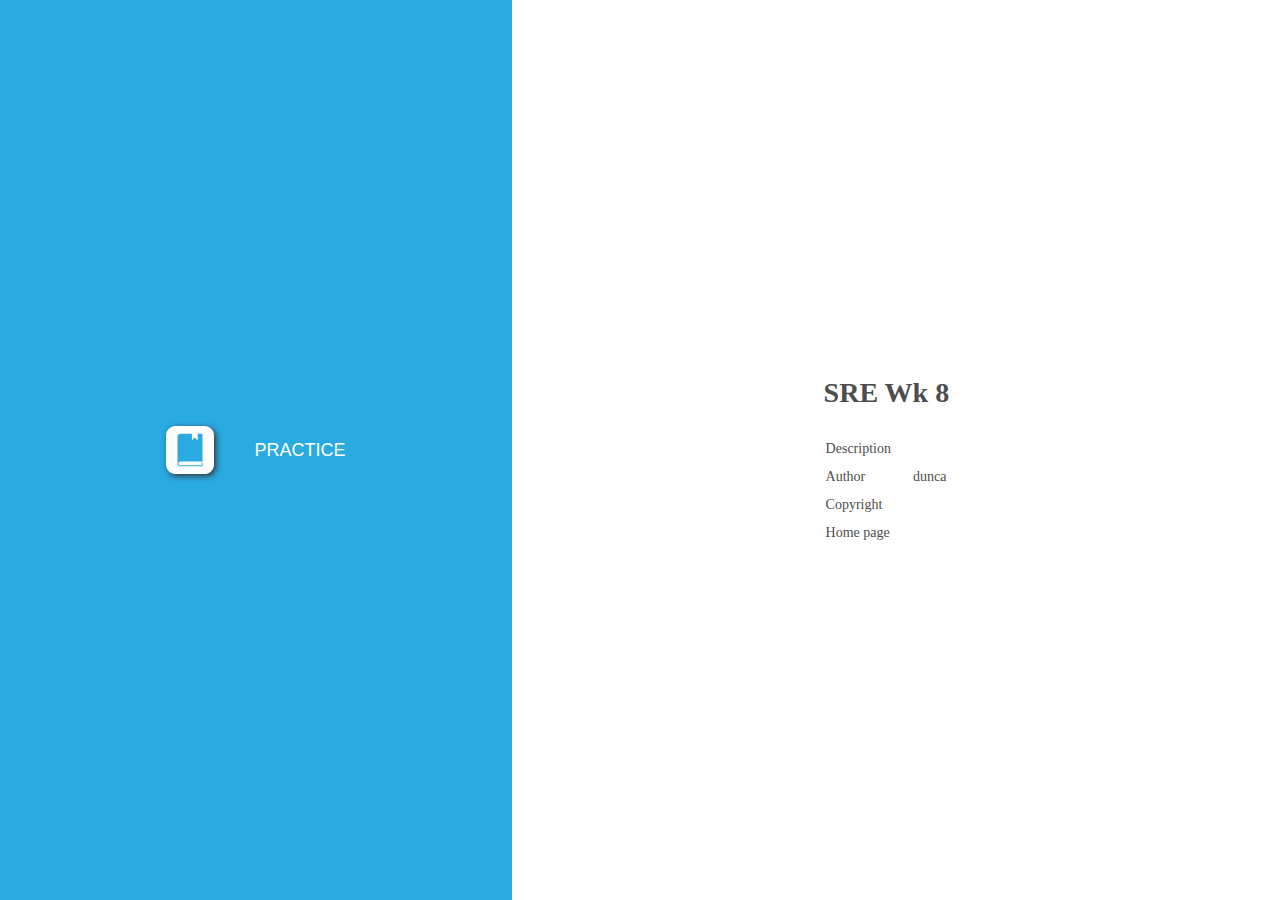
<file: index.html>
﻿<!DOCTYPE html>
<html lang="en-US" dir="ltr">
<head>
	<title>SRE Wk 8</title>
	<meta http-equiv="X-UA-Compatible" content="IE=Edge,chrome=1" />
	<meta http-equiv="Content-Type" content="text/html; charset=utf-8"/>
	<meta name="generator" content="ActivePresenter 9.1.5"/>
	<meta name="author" content="dunca" />
	<meta name="copyright" content=" " />
	<meta name="description" content=""/>
	<meta name="viewport" content="initial-scale=1.0">
	<meta name="apple-mobile-web-app-capable" content="yes">

	<style>
		body {
			background-color: #ffffff;
			color: #4d4d4d;
			font-family: "Verdana";
			margin: 0px;
			padding: 0px;
			display: flex;
			flex-direction: row;
			min-height: 100vh;
		}
		.ap-mode-buttons-container {
			background-color: #29abe2;
			min-height: 100%;
			flex: 2;
			display: flex;
			justify-content: center;
			align-items: center;
		}
		.ap-mode-buttons {
			background-color: #29abe2;
			display: flex;
			flex-direction: column;
			align-items: flex-start;
			max-width: 100%;
		}
		.ap-mode-button {
			background-color: transparent;
			color: #ffffff;
			border: none;
			margin: 10px;
			text-transform: uppercase;
			display: flex;
			flex-direction: row;
			align-items: center;
		}
		.ap-project-information-container {
			min-height: 100%;
			flex: 3;
			display: flex;
			justify-content: center;
			align-items: center;
		}
		.ap-project-information {
			font-size: 14px;
		}

		.ap-mode-button svg {
			width: 48px;
			height: 48px;
			margin: 10px 20px 10px 20px;
			display: inline-block;
			filter: drop-shadow(2px 2px 3px #333333);
		}

		.ap-mode-button {
		}

		.ap-mode-button:hover {
			background-color: rgba(255, 255, 255, 0.2);
		}

		.ap-mode-button span {
			margin: 10px 20px 10px 20px;
			font-size: 18px;
		}

		h1 {
			font-size: 28px;
			font-weight: bold;
			margin: 25px 0px 25px 0px;
		}

		.ap-project-information td {
			padding: 5px 20px 5px 0px;
		}

		a:link {color:#4d4d4d; text-decoration:none;}
		a:visited {color:#4d4d4d; text-decoration:none}
		a:active {color:#4d4d4d; text-decoration:none}
		a:hover {color:#4d4d4d; text-decoration:none}
		
		@media (max-width: 1024px) and (orientation: portrait) {
			body {
				flex-direction: column;
			}
			.ap-mode-buttons-container {
				width: 100%;
				flex: 3;
			}
			.ap-project-information-container {
				width: 100%;
				flex: 2;
			}
		}
		
		@media (max-width: 640px) and (max-height: 640px) {
			.ap-mode-button svg {
				width: 32px;
				height: 32px;
			}
			.ap-mode-button span {
				margin: 5px 10px 5px 10px;
				font-size: 14px;
			}
			.ap-project-information {
				font-size: 12px;
			}
		}

	</style>

	<script type="text/javascript">
		var language = {"OpenPrezError":"Could not open presentation.\nError: ","TestIntro":"Choose this mode to do a test","TutorialIntro":"Tutorial mode","Practice":"Practice","PracticeIntro":"Choose this mode to practise more","Tutorial":"Tutorial","Homepage":"Home page","Copyright":"Copyright","DemoIntro":"Play presentation automatically","Test":"Test","Demo":"Demonstration","Author":"Author","Description":"Description"};
		var PlayModes = {
			DEMO: 1,
			TUT: 2,
			PRAC: 4,
			TEST: 8
		};

		var opmodes = 4;
		function openPrez(url, mode) {
			var fullUrl = '' + url;
			try {
				var margin = 40;
				var top = margin,
					left = margin,
					width = screen.availWidth - 2 * margin,
					height = screen.availHeight - 4 * margin;
				var styles = 'top=' + top + ',left=' + left + ',width=' + width + ',height=' + height
					+ ',location=no,toolbar=no,directories=no,status=no,menubar=no,scrollbars=yes,resizable=yes';
				var owin = window.open(encodeURI(fullUrl), '_blank', styles);
				if (owin)
					owin.focus();
			}
			catch (e) {
				alert(language.OpenPrezError + e);
			}
			return false;
		};
		function setElementText(id, text) {
			document.getElementById(id).innerHTML = text;
		}
		function setElementTitle(id, text) {
			document.getElementById(id).setAttribute('title', text);
		}
		function hideElement(id) {
			document.getElementById(id).style.display = 'none';
		}
	</script>
</head>

<body>
	<div class="ap-mode-buttons-container">
		<div class="ap-mode-buttons">
			<button id="ap-mode-demo" class="ap-mode-button" onclick="openPrez('demo.html')">
				<svg version="1.1" id="Layer_1" xmlns="http://www.w3.org/2000/svg" xmlns:xlink="http://www.w3.org/1999/xlink" x="0px" y="0px" viewBox="0 0 50 50" style="enable-background:new 0 0 50 50;" xml:space="preserve">
					<style type="text/css">
						.st0{fill:#FFFFFF;}
						.st1{fill:#29ABE2;}
					</style>
					<path class="st0" d="M40,50H10C4.48,50,0,45.52,0,40l0-30C0,4.48,4.48,0,10,0l30,0c5.52,0,10,4.48,10,10v30C50,45.52,45.52,50,40,50z"/>
					<rect x="8" y="8" transform="matrix(-1.836970e-16 1 -1 -1.836970e-16 50 3.552714e-15)" class="st1" width="34" height="34"/>
					<rect x="14" y="9" transform="matrix(-1.836970e-16 1 -1 -1.836970e-16 50 3.552714e-15)" class="st0" width="22" height="32"/>
					<rect x="35" y="9" transform="matrix(-1.836970e-16 1 -1 -1.836970e-16 48 -26)" class="st0" width="4" height="4"/>
					<rect x="35" y="37" transform="matrix(-1.836970e-16 1 -1 -1.836970e-16 76 2)" class="st0" width="4" height="4"/>
					<rect x="27" y="9" transform="matrix(-1.836970e-16 1 -1 -1.836970e-16 40 -18)" class="st0" width="4" height="4"/>
					<rect x="27" y="37" transform="matrix(-1.836970e-16 1 -1 -1.836970e-16 68 10)" class="st0" width="4" height="4"/>
					<rect x="19" y="9" transform="matrix(-1.836970e-16 1 -1 -1.836970e-16 32 -10)" class="st0" width="4" height="4"/>
					<rect x="19" y="37" transform="matrix(-1.836970e-16 1 -1 -1.836970e-16 60 18)" class="st0" width="4" height="4"/>
					<rect x="11" y="9" transform="matrix(-1.836970e-16 1 -1 -1.836970e-16 24 -2)" class="st0" width="4" height="4"/>
					<rect x="11" y="37" transform="matrix(-1.836970e-16 1 -1 -1.836970e-16 52 26)" class="st0" width="4" height="4"/>
					<polygon class="st1" points="22,21 29,25 22,29 "/>
				</svg>

				<span id="ap-label-mode-demo">Demonstration</span>
			</button>
			<button id="ap-mode-tutorial" class="ap-mode-button" onclick="openPrez('tutorial.html')">
				<svg version="1.1" id="Layer_1" xmlns="http://www.w3.org/2000/svg" xmlns:xlink="http://www.w3.org/1999/xlink" x="0px" y="0px" viewBox="0 0 50 50" style="enable-background:new 0 0 50 50;" xml:space="preserve">
				<style type="text/css">
					.st0{fill:#FFFFFF;}
					.st1{fill:#29ABE2;}
				</style>
				<path class="st0" d="M40,50H10C4.48,50,0,45.52,0,40l0-30C0,4.48,4.48,0,10,0l30,0c5.52,0,10,4.48,10,10v30C50,45.52,45.52,50,40,50z"/>
				<rect x="11.5" y="4.5" transform="matrix(-1.836970e-16 1 -1 -1.836970e-16 46.5 -3.5)" class="st1" width="27" height="34"/>
				<path class="st1" d="M42,39H23.45c-0.23-1.14-1.24-2-2.45-2s-2.22,0.86-2.45,2H8v1h10.55c0.23,1.14,1.24,2,2.45,2s2.22-0.86,2.45-2 H42V39z"/>
				<rect x="14" y="4" transform="matrix(-1.836970e-16 1 -1 -1.836970e-16 45 -5)" class="st0" width="22" height="32"/>
				<path class="st1" d="M17.5,19L17.5,19c-1.93,0-3.5-1.57-3.5-3.5v0c0-1.93,1.57-3.5,3.5-3.5h0c1.93,0,3.5,1.57,3.5,3.5v0 C21,17.43,19.43,19,17.5,19z"/>
				<path class="st1" d="M12,29c0-4.97,2.46-9,5.5-9s5.5,4.03,5.5,9H12z"/>
				</svg>

				<span id="ap-label-mode-tutorial">Tutorial</span>
			</button>
			<button id="ap-mode-practice" class="ap-mode-button" onclick="openPrez('practice.html')">
				<svg version="1.1" id="Layer_1" xmlns="http://www.w3.org/2000/svg" xmlns:xlink="http://www.w3.org/1999/xlink" x="0px" y="0px" viewBox="0 0 50 50" style="enable-background:new 0 0 50 50;" xml:space="preserve">
				<style type="text/css">
					.st0{fill:#FFFFFF;}
					.st1{fill:#29ABE2;}
				</style>
				<path class="st0" d="M40,50H10C4.48,50,0,45.52,0,40l0-30C0,4.48,4.48,0,10,0l30,0c5.52,0,10,4.48,10,10v30C50,45.52,45.52,50,40,50z"/>
				<path class="st1" d="M15.08,37H38V9c0-0.55-0.45-1-1-1h-4v7l-3-3l-3,3V8H15c-1.66,0-3,1.34-3,3v28c0,1.66,1.34,3,3,3h22h1v-1v-3h-1 v3H15.08C13.93,41,13,40.1,13,39C13,37.9,13.93,37,15.08,37z"/>
				</svg>

				<span id="ap-label-mode-practice">Practice</span>
			</button>
			<button id="ap-mode-test" class="ap-mode-button" onclick="openPrez('test.html')">
				<svg version="1.1" id="Layer_1" xmlns="http://www.w3.org/2000/svg" xmlns:xlink="http://www.w3.org/1999/xlink" x="0px" y="0px" viewBox="0 0 50 50" style="enable-background:new 0 0 50 50;" xml:space="preserve">
					<style type="text/css">
						.st0{fill:#FFFFFF;}
						.st1{fill:#29ABE2;}
					</style>
					<path class="st0" d="M40,50H10C4.48,50,0,45.52,0,40l0-30C0,4.48,4.48,0,10,0l30,0c5.52,0,10,4.48,10,10v30C50,45.52,45.52,50,40,50z"/>
					<path class="st1" d="M10,26L10,26c0-6.63,5.37-12,12-12h0c6.63,0,12,5.37,12,12v0c0,6.63-5.37,12-12,12h0C15.37,38,10,32.63,10,26z"/>
					<path class="st1" d="M41.71,13.71l-1.41-1.41l-7.83,7.83c0.35,0.62,0.64,1.27,0.87,1.95L41.71,13.71z"/>
					<path class="st0" d="M17.71,21.29l-1.41,1.41l8.21,8.21l8.83-8.83c-0.24-0.68-0.53-1.34-0.87-1.95l-7.96,7.96L17.71,21.29z"/>
				</svg>

				<span id="ap-label-mode-test">Test</span>
			</button>
		</div>
	</div>

	<div class="ap-project-information-container">
		<div class="ap-project-information">
			<h1>SRE Wk 8</h1>
			<table>
				<tr>
					<td id="ap-label-description">Description</td>
					<td></td>
				</tr>
				<tr>
					<td id="ap-label-author">Author</td>
					<td>dunca</td>
				</tr>
				<tr>
					<td id="ap-label-copyright">Copyright</td>
					<td></td>
				</tr>
				<tr>
					<td id="ap-label-homepage">Homepage</td>
					<td><a href="" target="_blank"></a></td>
				</tr>
			</table>
		</div>
	</div>

	<script>
		if (language) {
			setElementText("ap-label-mode-demo", language.Demo);
			setElementText("ap-label-mode-tutorial", language.Tutorial);
			setElementText("ap-label-mode-practice", language.Practice);
			setElementText("ap-label-mode-test", language.Test);

			setElementTitle("ap-mode-demo", language.DemoIntro);
			setElementTitle("ap-mode-tutorial", language.TutorialIntro);
			setElementTitle("ap-mode-practice", language.PracticeIntro);
			setElementTitle("ap-mode-test", language.TestIntro);

			setElementText("ap-label-description", language.Description);
			setElementText("ap-label-author", language.Author);
			setElementText("ap-label-copyright", language.Copyright);
			setElementText("ap-label-homepage", language.Homepage);
		}

		if (opmodes){
			if ((PlayModes.DEMO & opmodes) != PlayModes.DEMO)
				hideElement("ap-mode-demo");
			if ((PlayModes.TUT & opmodes) != PlayModes.TUT)
				hideElement("ap-mode-tutorial");
			if ((PlayModes.PRAC & opmodes) != PlayModes.PRAC)
				hideElement("ap-mode-practice");
			if ((PlayModes.TEST & opmodes) != PlayModes.TEST)
				hideElement("ap-mode-test");
		}
	</script>
</body>
</html>
</file>
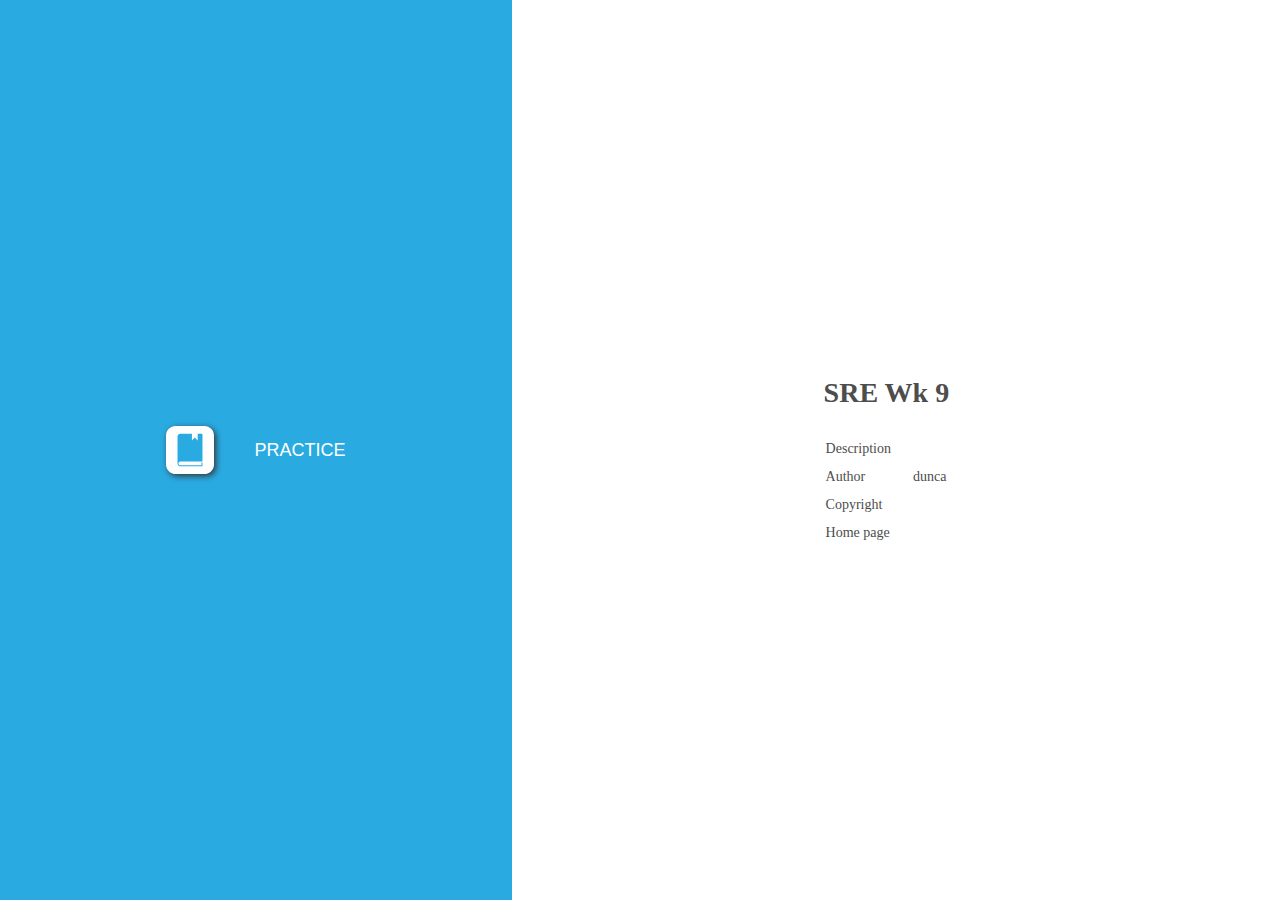
<file: index copy.html>
﻿<!DOCTYPE html>
<html lang="en-US" dir="ltr">
<head>
	<title>SRE Wk 9</title>
	<meta http-equiv="X-UA-Compatible" content="IE=Edge,chrome=1" />
	<meta http-equiv="Content-Type" content="text/html; charset=utf-8"/>
	<meta name="generator" content="ActivePresenter 9.1.5"/>
	<meta name="author" content="dunca" />
	<meta name="copyright" content=" " />
	<meta name="description" content=""/>
	<meta name="viewport" content="initial-scale=1.0">
	<meta name="apple-mobile-web-app-capable" content="yes">

	<style>
		body {
			background-color: #ffffff;
			color: #4d4d4d;
			font-family: "Verdana";
			margin: 0px;
			padding: 0px;
			display: flex;
			flex-direction: row;
			min-height: 100vh;
		}
		.ap-mode-buttons-container {
			background-color: #29abe2;
			min-height: 100%;
			flex: 2;
			display: flex;
			justify-content: center;
			align-items: center;
		}
		.ap-mode-buttons {
			background-color: #29abe2;
			display: flex;
			flex-direction: column;
			align-items: flex-start;
			max-width: 100%;
		}
		.ap-mode-button {
			background-color: transparent;
			color: #ffffff;
			border: none;
			margin: 10px;
			text-transform: uppercase;
			display: flex;
			flex-direction: row;
			align-items: center;
		}
		.ap-project-information-container {
			min-height: 100%;
			flex: 3;
			display: flex;
			justify-content: center;
			align-items: center;
		}
		.ap-project-information {
			font-size: 14px;
		}

		.ap-mode-button svg {
			width: 48px;
			height: 48px;
			margin: 10px 20px 10px 20px;
			display: inline-block;
			filter: drop-shadow(2px 2px 3px #333333);
		}

		.ap-mode-button {
		}

		.ap-mode-button:hover {
			background-color: rgba(255, 255, 255, 0.2);
		}

		.ap-mode-button span {
			margin: 10px 20px 10px 20px;
			font-size: 18px;
		}

		h1 {
			font-size: 28px;
			font-weight: bold;
			margin: 25px 0px 25px 0px;
		}

		.ap-project-information td {
			padding: 5px 20px 5px 0px;
		}

		a:link {color:#4d4d4d; text-decoration:none;}
		a:visited {color:#4d4d4d; text-decoration:none}
		a:active {color:#4d4d4d; text-decoration:none}
		a:hover {color:#4d4d4d; text-decoration:none}
		
		@media (max-width: 1024px) and (orientation: portrait) {
			body {
				flex-direction: column;
			}
			.ap-mode-buttons-container {
				width: 100%;
				flex: 3;
			}
			.ap-project-information-container {
				width: 100%;
				flex: 2;
			}
		}
		
		@media (max-width: 640px) and (max-height: 640px) {
			.ap-mode-button svg {
				width: 32px;
				height: 32px;
			}
			.ap-mode-button span {
				margin: 5px 10px 5px 10px;
				font-size: 14px;
			}
			.ap-project-information {
				font-size: 12px;
			}
		}

	</style>

	<script type="text/javascript">
		var language = {"OpenPrezError":"Could not open presentation.\nError: ","TestIntro":"Choose this mode to do a test","TutorialIntro":"Tutorial mode","Practice":"Practice","PracticeIntro":"Choose this mode to practise more","Tutorial":"Tutorial","Homepage":"Home page","Copyright":"Copyright","DemoIntro":"Play presentation automatically","Test":"Test","Demo":"Demonstration","Author":"Author","Description":"Description"};
		var PlayModes = {
			DEMO: 1,
			TUT: 2,
			PRAC: 4,
			TEST: 8
		};

		var opmodes = 4;
		function openPrez(url, mode) {
			var fullUrl = '' + url;
			try {
				var margin = 40;
				var top = margin,
					left = margin,
					width = screen.availWidth - 2 * margin,
					height = screen.availHeight - 4 * margin;
				var styles = 'top=' + top + ',left=' + left + ',width=' + width + ',height=' + height
					+ ',location=no,toolbar=no,directories=no,status=no,menubar=no,scrollbars=yes,resizable=yes';
				var owin = window.open(encodeURI(fullUrl), '_blank', styles);
				if (owin)
					owin.focus();
			}
			catch (e) {
				alert(language.OpenPrezError + e);
			}
			return false;
		};
		function setElementText(id, text) {
			document.getElementById(id).innerHTML = text;
		}
		function setElementTitle(id, text) {
			document.getElementById(id).setAttribute('title', text);
		}
		function hideElement(id) {
			document.getElementById(id).style.display = 'none';
		}
	</script>
</head>

<body>
	<div class="ap-mode-buttons-container">
		<div class="ap-mode-buttons">
			<button id="ap-mode-demo" class="ap-mode-button" onclick="openPrez('demo.html')">
				<svg version="1.1" id="Layer_1" xmlns="http://www.w3.org/2000/svg" xmlns:xlink="http://www.w3.org/1999/xlink" x="0px" y="0px" viewBox="0 0 50 50" style="enable-background:new 0 0 50 50;" xml:space="preserve">
					<style type="text/css">
						.st0{fill:#FFFFFF;}
						.st1{fill:#29ABE2;}
					</style>
					<path class="st0" d="M40,50H10C4.48,50,0,45.52,0,40l0-30C0,4.48,4.48,0,10,0l30,0c5.52,0,10,4.48,10,10v30C50,45.52,45.52,50,40,50z"/>
					<rect x="8" y="8" transform="matrix(-1.836970e-16 1 -1 -1.836970e-16 50 3.552714e-15)" class="st1" width="34" height="34"/>
					<rect x="14" y="9" transform="matrix(-1.836970e-16 1 -1 -1.836970e-16 50 3.552714e-15)" class="st0" width="22" height="32"/>
					<rect x="35" y="9" transform="matrix(-1.836970e-16 1 -1 -1.836970e-16 48 -26)" class="st0" width="4" height="4"/>
					<rect x="35" y="37" transform="matrix(-1.836970e-16 1 -1 -1.836970e-16 76 2)" class="st0" width="4" height="4"/>
					<rect x="27" y="9" transform="matrix(-1.836970e-16 1 -1 -1.836970e-16 40 -18)" class="st0" width="4" height="4"/>
					<rect x="27" y="37" transform="matrix(-1.836970e-16 1 -1 -1.836970e-16 68 10)" class="st0" width="4" height="4"/>
					<rect x="19" y="9" transform="matrix(-1.836970e-16 1 -1 -1.836970e-16 32 -10)" class="st0" width="4" height="4"/>
					<rect x="19" y="37" transform="matrix(-1.836970e-16 1 -1 -1.836970e-16 60 18)" class="st0" width="4" height="4"/>
					<rect x="11" y="9" transform="matrix(-1.836970e-16 1 -1 -1.836970e-16 24 -2)" class="st0" width="4" height="4"/>
					<rect x="11" y="37" transform="matrix(-1.836970e-16 1 -1 -1.836970e-16 52 26)" class="st0" width="4" height="4"/>
					<polygon class="st1" points="22,21 29,25 22,29 "/>
				</svg>

				<span id="ap-label-mode-demo">Demonstration</span>
			</button>
			<button id="ap-mode-tutorial" class="ap-mode-button" onclick="openPrez('tutorial.html')">
				<svg version="1.1" id="Layer_1" xmlns="http://www.w3.org/2000/svg" xmlns:xlink="http://www.w3.org/1999/xlink" x="0px" y="0px" viewBox="0 0 50 50" style="enable-background:new 0 0 50 50;" xml:space="preserve">
				<style type="text/css">
					.st0{fill:#FFFFFF;}
					.st1{fill:#29ABE2;}
				</style>
				<path class="st0" d="M40,50H10C4.48,50,0,45.52,0,40l0-30C0,4.48,4.48,0,10,0l30,0c5.52,0,10,4.48,10,10v30C50,45.52,45.52,50,40,50z"/>
				<rect x="11.5" y="4.5" transform="matrix(-1.836970e-16 1 -1 -1.836970e-16 46.5 -3.5)" class="st1" width="27" height="34"/>
				<path class="st1" d="M42,39H23.45c-0.23-1.14-1.24-2-2.45-2s-2.22,0.86-2.45,2H8v1h10.55c0.23,1.14,1.24,2,2.45,2s2.22-0.86,2.45-2 H42V39z"/>
				<rect x="14" y="4" transform="matrix(-1.836970e-16 1 -1 -1.836970e-16 45 -5)" class="st0" width="22" height="32"/>
				<path class="st1" d="M17.5,19L17.5,19c-1.93,0-3.5-1.57-3.5-3.5v0c0-1.93,1.57-3.5,3.5-3.5h0c1.93,0,3.5,1.57,3.5,3.5v0 C21,17.43,19.43,19,17.5,19z"/>
				<path class="st1" d="M12,29c0-4.97,2.46-9,5.5-9s5.5,4.03,5.5,9H12z"/>
				</svg>

				<span id="ap-label-mode-tutorial">Tutorial</span>
			</button>
			<button id="ap-mode-practice" class="ap-mode-button" onclick="openPrez('practice.html')">
				<svg version="1.1" id="Layer_1" xmlns="http://www.w3.org/2000/svg" xmlns:xlink="http://www.w3.org/1999/xlink" x="0px" y="0px" viewBox="0 0 50 50" style="enable-background:new 0 0 50 50;" xml:space="preserve">
				<style type="text/css">
					.st0{fill:#FFFFFF;}
					.st1{fill:#29ABE2;}
				</style>
				<path class="st0" d="M40,50H10C4.48,50,0,45.52,0,40l0-30C0,4.48,4.48,0,10,0l30,0c5.52,0,10,4.48,10,10v30C50,45.52,45.52,50,40,50z"/>
				<path class="st1" d="M15.08,37H38V9c0-0.55-0.45-1-1-1h-4v7l-3-3l-3,3V8H15c-1.66,0-3,1.34-3,3v28c0,1.66,1.34,3,3,3h22h1v-1v-3h-1 v3H15.08C13.93,41,13,40.1,13,39C13,37.9,13.93,37,15.08,37z"/>
				</svg>

				<span id="ap-label-mode-practice">Practice</span>
			</button>
			<button id="ap-mode-test" class="ap-mode-button" onclick="openPrez('test.html')">
				<svg version="1.1" id="Layer_1" xmlns="http://www.w3.org/2000/svg" xmlns:xlink="http://www.w3.org/1999/xlink" x="0px" y="0px" viewBox="0 0 50 50" style="enable-background:new 0 0 50 50;" xml:space="preserve">
					<style type="text/css">
						.st0{fill:#FFFFFF;}
						.st1{fill:#29ABE2;}
					</style>
					<path class="st0" d="M40,50H10C4.48,50,0,45.52,0,40l0-30C0,4.48,4.48,0,10,0l30,0c5.52,0,10,4.48,10,10v30C50,45.52,45.52,50,40,50z"/>
					<path class="st1" d="M10,26L10,26c0-6.63,5.37-12,12-12h0c6.63,0,12,5.37,12,12v0c0,6.63-5.37,12-12,12h0C15.37,38,10,32.63,10,26z"/>
					<path class="st1" d="M41.71,13.71l-1.41-1.41l-7.83,7.83c0.35,0.62,0.64,1.27,0.87,1.95L41.71,13.71z"/>
					<path class="st0" d="M17.71,21.29l-1.41,1.41l8.21,8.21l8.83-8.83c-0.24-0.68-0.53-1.34-0.87-1.95l-7.96,7.96L17.71,21.29z"/>
				</svg>

				<span id="ap-label-mode-test">Test</span>
			</button>
		</div>
	</div>

	<div class="ap-project-information-container">
		<div class="ap-project-information">
			<h1>SRE Wk 9</h1>
			<table>
				<tr>
					<td id="ap-label-description">Description</td>
					<td></td>
				</tr>
				<tr>
					<td id="ap-label-author">Author</td>
					<td>dunca</td>
				</tr>
				<tr>
					<td id="ap-label-copyright">Copyright</td>
					<td></td>
				</tr>
				<tr>
					<td id="ap-label-homepage">Homepage</td>
					<td><a href="" target="_blank"></a></td>
				</tr>
			</table>
		</div>
	</div>

	<script>
		if (language) {
			setElementText("ap-label-mode-demo", language.Demo);
			setElementText("ap-label-mode-tutorial", language.Tutorial);
			setElementText("ap-label-mode-practice", language.Practice);
			setElementText("ap-label-mode-test", language.Test);

			setElementTitle("ap-mode-demo", language.DemoIntro);
			setElementTitle("ap-mode-tutorial", language.TutorialIntro);
			setElementTitle("ap-mode-practice", language.PracticeIntro);
			setElementTitle("ap-mode-test", language.TestIntro);

			setElementText("ap-label-description", language.Description);
			setElementText("ap-label-author", language.Author);
			setElementText("ap-label-copyright", language.Copyright);
			setElementText("ap-label-homepage", language.Homepage);
		}

		if (opmodes){
			if ((PlayModes.DEMO & opmodes) != PlayModes.DEMO)
				hideElement("ap-mode-demo");
			if ((PlayModes.TUT & opmodes) != PlayModes.TUT)
				hideElement("ap-mode-tutorial");
			if ((PlayModes.PRAC & opmodes) != PlayModes.PRAC)
				hideElement("ap-mode-practice");
			if ((PlayModes.TEST & opmodes) != PlayModes.TEST)
				hideElement("ap-mode-test");
		}
	</script>
</body>
</html>
</file>
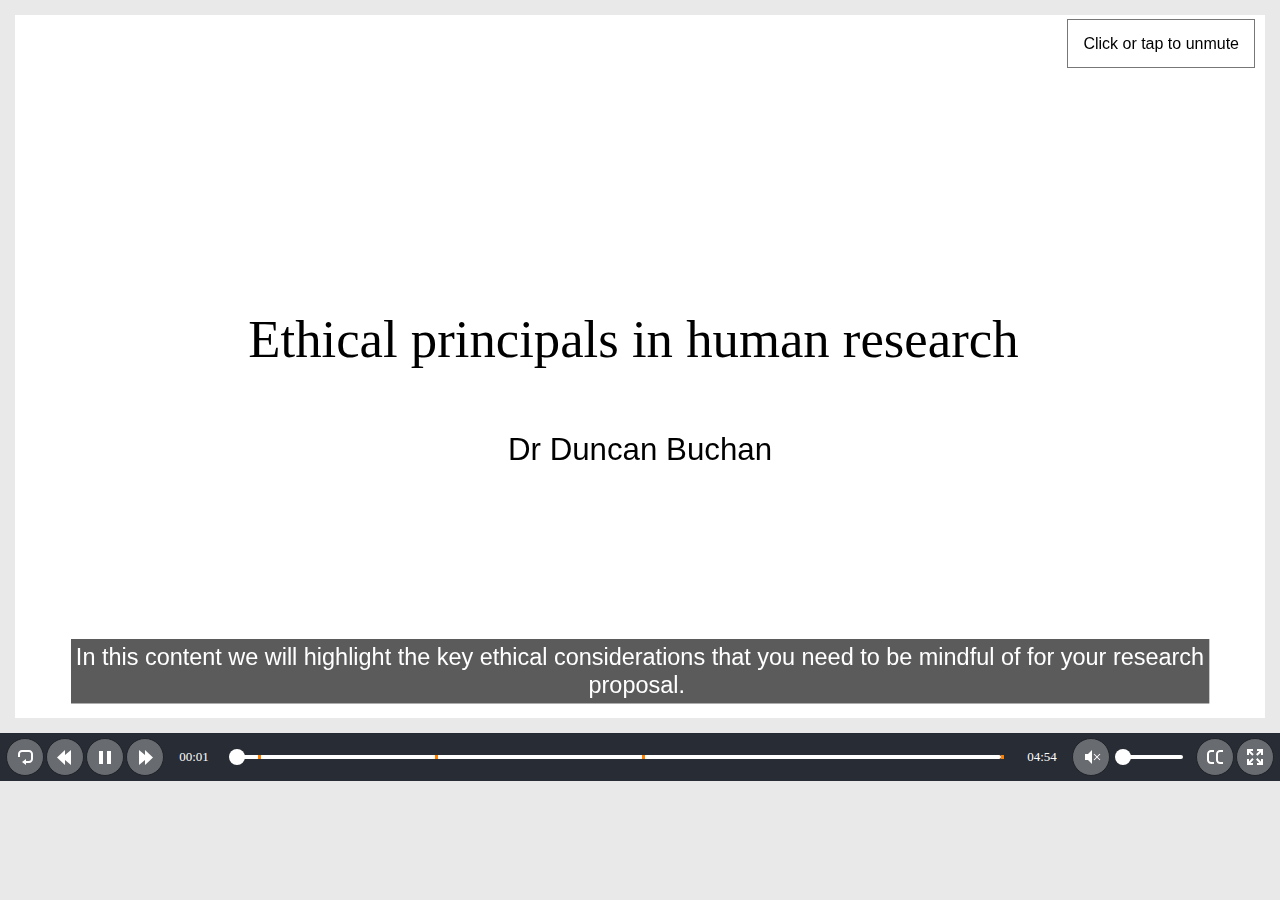
<file: practice copy.html>
﻿<!DOCTYPE html>
<html lang="en-US" dir="ltr">
<head>
	<title>SRE Wk 9</title>
	<meta http-equiv="X-UA-Compatible" content="IE=Edge,chrome=1" />
	<meta http-equiv="Content-Type" content="text/html; charset=utf-8"/>
	<meta name="generator" content="ActivePresenter 9.1.5"/>
	<meta name="author" content="dunca" />
	<meta name="description" content=""/>
	<meta name="copyright" content=" " />
	<meta name="viewport" content="initial-scale=1.0">
	<meta name="apple-mobile-web-app-capable" content="yes">
	<style>
		html {
			height: 100%;
		}
		body {
			height: 100%;
			margin: 0;
			padding: 0;
		}
		.ap-prez-container {
			position: relative;
			height: 100%;
			overflow: hidden;
			outline: none;
		}
	</style>
	<link rel="stylesheet" type="text/css" href="player/rlplayer.css" />
	<script type="text/javascript" src="player/rlplayer.js"></script>
	<script type="text/javascript" src="player/rlplayer.lang.en-US.js"></script>
	
	
	
	
	

</head>
<body>
	<div id="Y248Y4j9" class="ap-prez-container" lang="en-US" dir="ltr">
		<script type="text/javascript">
			AtomiAP.open("rlprez.js", "Y248Y4j9", {
				playMode: "Practice",
				preloader: {zIndex: 2,diameter: 60,density: 9,range: 1000,speed: 1,color:'#2090E6',shape:'oval'}
			});
		</script>
	</div>
</body>
</html>
</file>
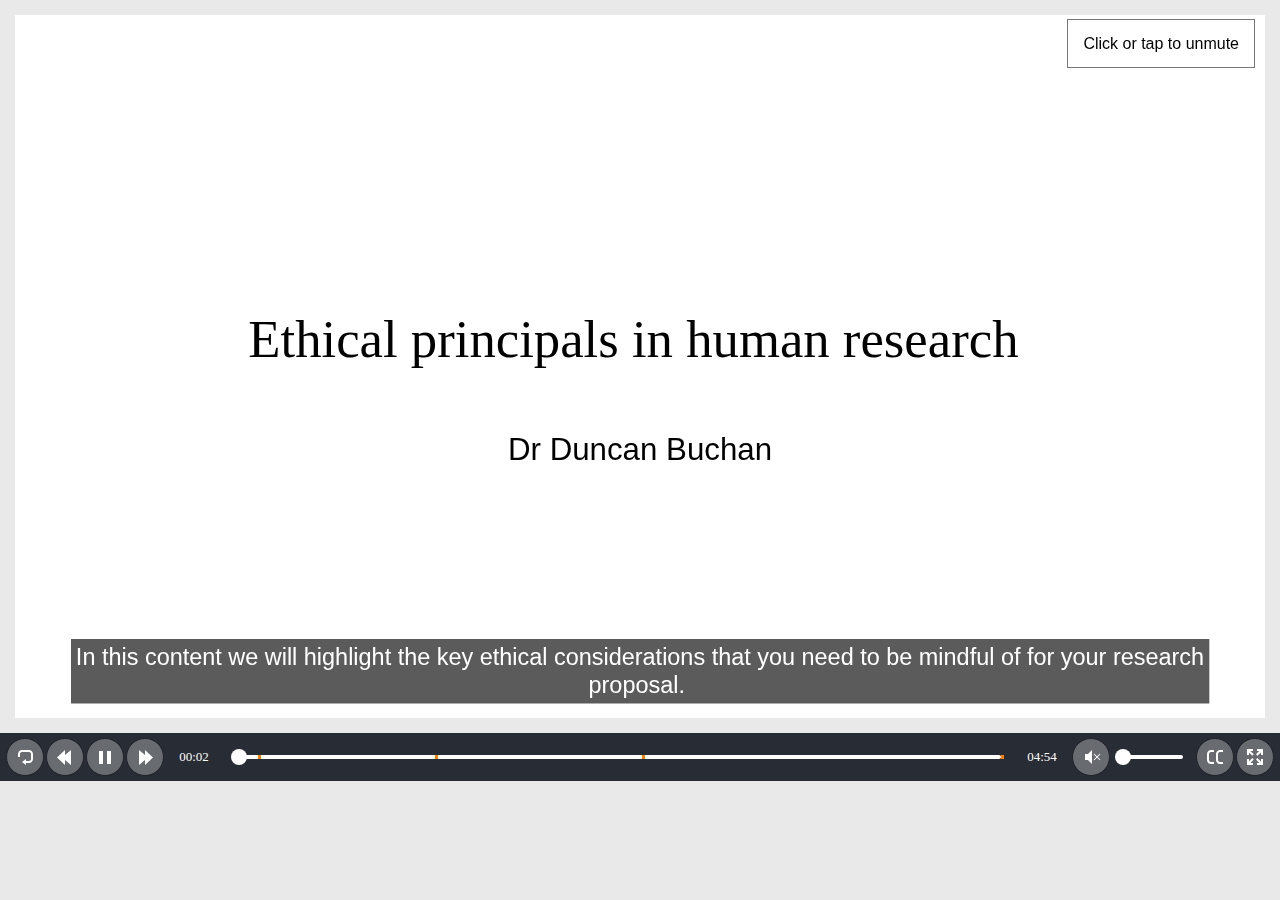
<file: practice.html>
﻿<!DOCTYPE html>
<html lang="en-US" dir="ltr">
<head>
	<title>SRE Wk 8</title>
	<meta http-equiv="X-UA-Compatible" content="IE=Edge,chrome=1" />
	<meta http-equiv="Content-Type" content="text/html; charset=utf-8"/>
	<meta name="generator" content="ActivePresenter 9.1.5"/>
	<meta name="author" content="dunca" />
	<meta name="description" content=""/>
	<meta name="copyright" content=" " />
	<meta name="viewport" content="initial-scale=1.0">
	<meta name="apple-mobile-web-app-capable" content="yes">
	<style>
		html {
			height: 100%;
		}
		body {
			height: 100%;
			margin: 0;
			padding: 0;
		}
		.ap-prez-container {
			position: relative;
			height: 100%;
			overflow: hidden;
			outline: none;
		}
	</style>
	<link rel="stylesheet" type="text/css" href="player/rlplayer.css" />
	<script type="text/javascript" src="player/rlplayer.js"></script>
	<script type="text/javascript" src="player/rlplayer.lang.en-US.js"></script>
	
	
	
	
	

</head>
<body>
	<div id="Y248Y4j9" class="ap-prez-container" lang="en-US" dir="ltr">
		<script type="text/javascript">
			AtomiAP.open("rlprez.js", "Y248Y4j9", {
				playMode: "Practice",
				preloader: {zIndex: 2,diameter: 60,density: 9,range: 1000,speed: 1,color:'#2090E6',shape:'oval'}
			});
		</script>
	</div>
</body>
</html>
</file>
